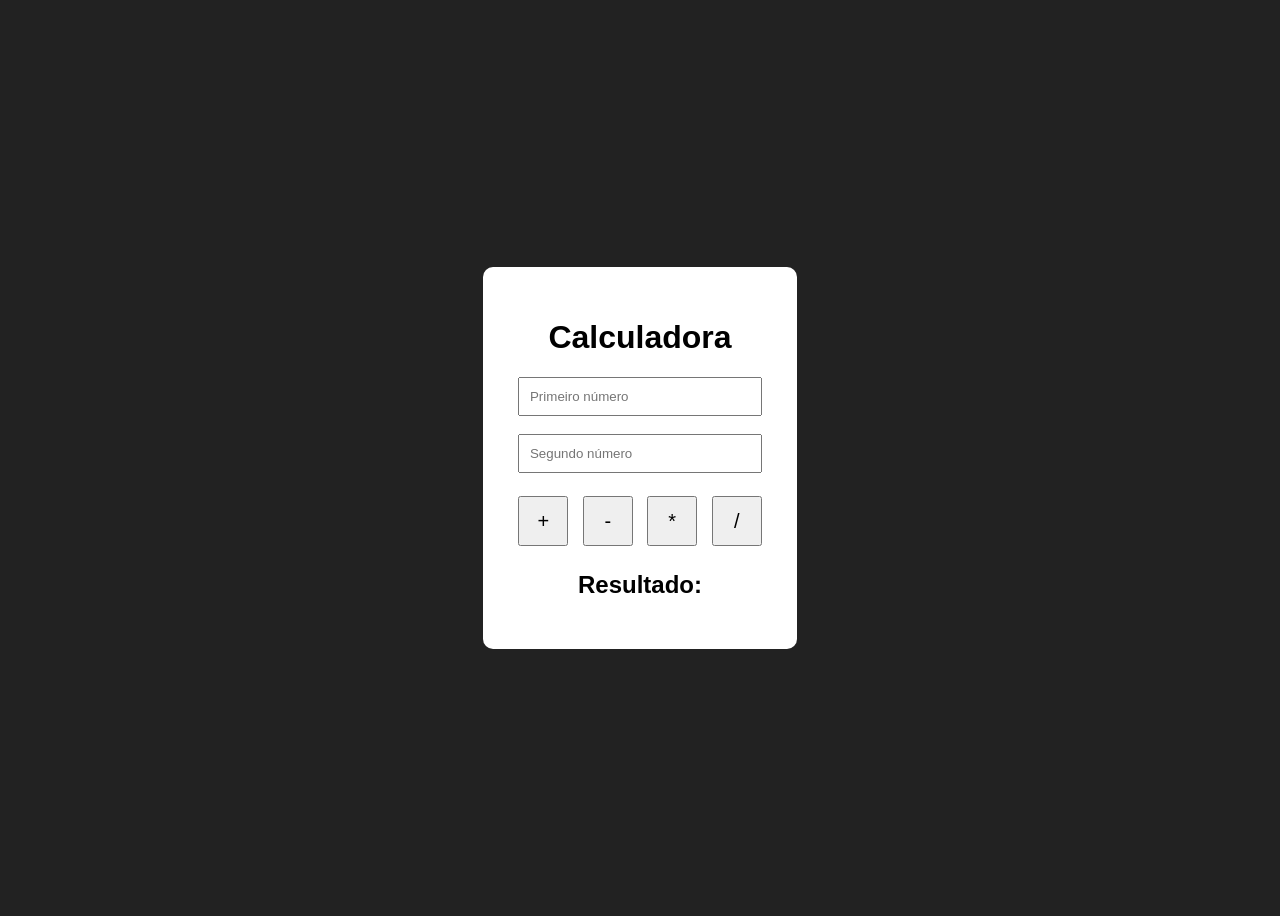
<file: ex.calculadora/index.html>
<!DOCTYPE html>
<html lang="pt-BR">

<head>
    <meta charset="UTF-8">
    <title>Calculadora</title>

    <link rel="stylesheet" href="style.css">
</head>

<body>

    <div class="calculadora">

        <h1>Calculadora</h1>

        <input type="number" id="num1" placeholder="Primeiro número">

        <br><br>

        <input type="number" id="num2" placeholder="Segundo número">

        <br><br>

        <button onclick="somar()">+</button>

        <button onclick="subtrair()">-</button>

        <button onclick="multiplicar()">*</button>

        <button onclick="dividir()">/</button>

        <h2 id="resultado">Resultado:</h2>

    </div>

    <script src="script.js"></script>

</body>
</html>
</file>
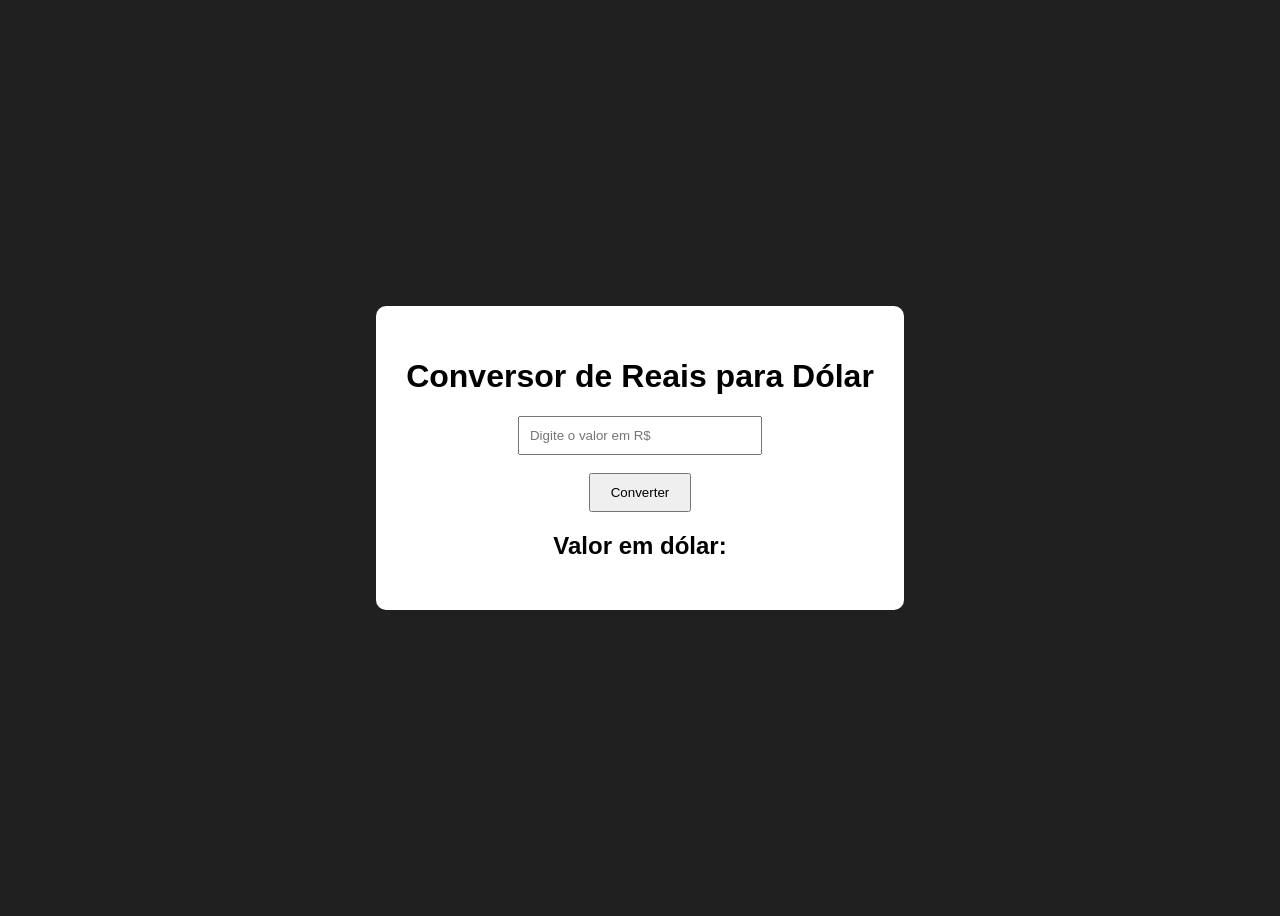
<file: ex.convertor/index.html>
<!DOCTYPE html>
<html lang="pt-BR">

<head>
    <meta charset="UTF-8">
    <title>Conversor de Moedas</title>

    <link rel="stylesheet" href="style.css">
</head>

<body>

    <div class="caixa">

        <h1>Conversor de Reais para Dólar</h1>

        <input type="number" id="reais" placeholder="Digite o valor em R$">

        <br><br>

        <button onclick="converter()">
            Converter
        </button>

        <h2 id="resultado">
            Valor em dólar:
        </h2>

    </div>

    <script src="script.js"></script>

</body>

</html>
</file>
<file: ex.calculadora/style.css>
body{

    background:#222;

    font-family:Arial;

    display:flex;

    justify-content:center;

    align-items:center;

    height:100vh;

}

.calculadora{

    background:white;

    padding:30px;

    border-radius:10px;

    text-align:center;

}

input{

    width:220px;

    padding:10px;

}

button{

    width:50px;

    height:50px;

    font-size:20px;

    margin:5px;

}
</file>
<file: ex.convertor/style.css>
body{

    background:#202020;

    font-family:Arial;

    display:flex;

    justify-content:center;

    align-items:center;

    height:100vh;

}

.caixa{

    background:white;

    padding:30px;

    border-radius:10px;

    text-align:center;

}

input{

    width:220px;

    padding:10px;

}

button{

    padding:10px 20px;

    cursor:pointer;

}
</file>
